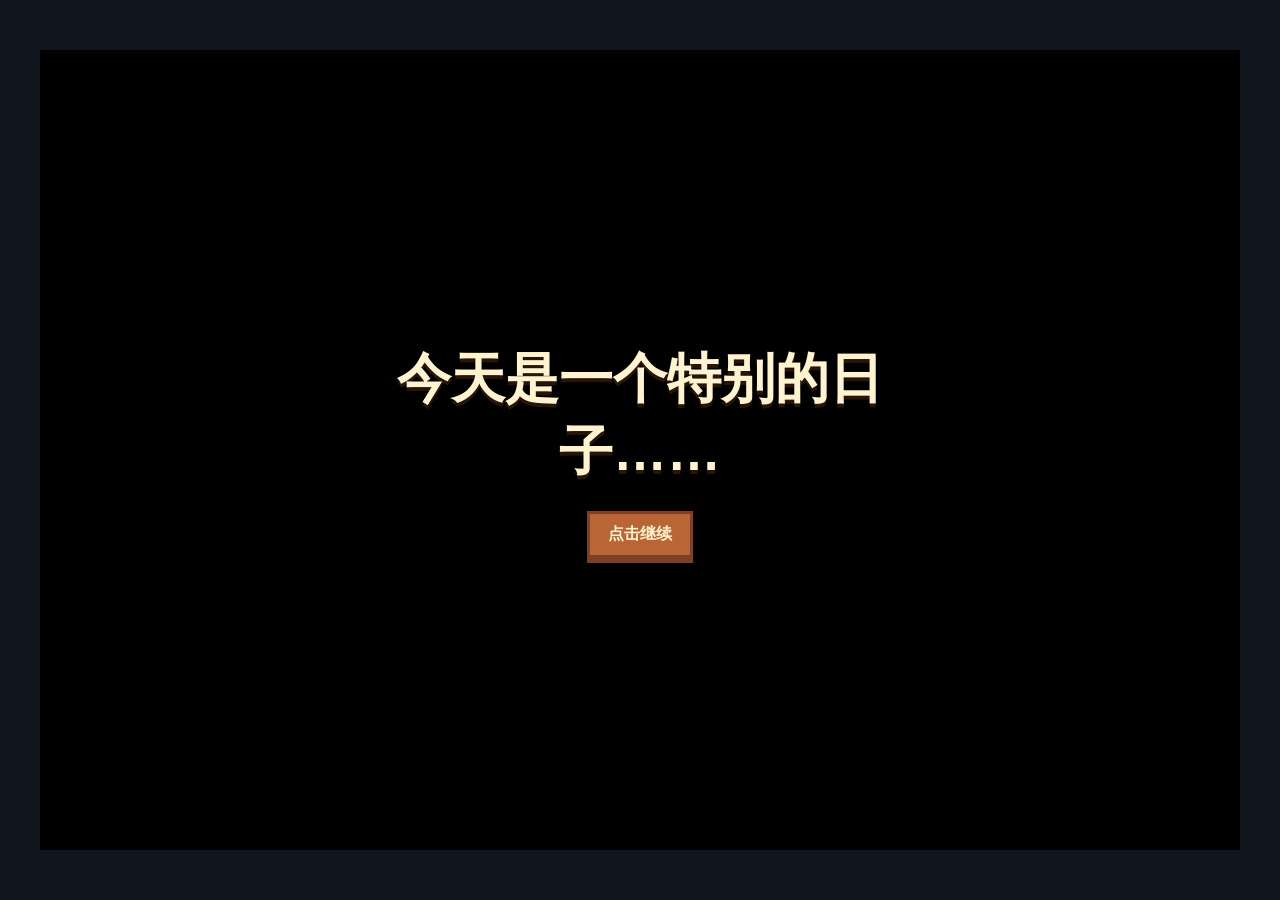
<file: index.html>
<!doctype html>
<html lang="zh-CN">
  <head>
    <meta charset="UTF-8" />
    <meta name="viewport" content="width=device-width, initial-scale=1.0" />
    <title>Stardew Birthday Adventure</title>
    <link rel="stylesheet" href="./styles.css" />
  </head>
  <body>
    <main class="game-shell" aria-label="Stardew Birthday Adventure">
      <canvas id="gameCanvas" width="960" height="640" aria-label="生日农场小游戏画面"></canvas>

      <section id="topBar" class="top-bar" aria-label="游戏状态">
        <div class="brand">
          <span class="brand-mark"></span>
          <span>Stardew Birthday Adventure</span>
        </div>
        <div class="progress" id="progressText">已发现 0 / 10 个礼物</div>
        <button id="finalLetterButton" class="letter-button hidden" type="button">看生日信</button>
        <button id="musicToggle" class="icon-button" type="button" aria-label="音乐开关" title="音乐开关">
          <span id="musicIcon">♪</span>
        </button>
      </section>

      <section id="introOverlay" class="intro-overlay">
        <div class="intro-copy">
          <p id="introLine">今天是一个特别的日子……</p>
          <button id="continueButton" type="button">点击继续</button>
        </div>
      </section>

      <section id="memoryModal" class="modal hidden" aria-modal="true" role="dialog">
        <div class="pixel-dialog">
          <div class="dialog-header">
            <h1 id="memoryTitle">礼物标题</h1>
            <button id="closeMemory" class="icon-button dark" type="button" aria-label="关闭" title="关闭">×</button>
          </div>
          <div id="memoryMedia" class="memory-media"></div>
          <div id="memoryText" class="memory-text"></div>
          <button id="memoryDone" class="dialog-button" type="button">收好这份回忆</button>
        </div>
      </section>

      <section id="letterModal" class="modal hidden" aria-modal="true" role="dialog">
        <div class="pixel-dialog final-letter">
          <div class="dialog-header">
            <h1>最终生日信</h1>
            <button id="closeLetter" class="icon-button dark" type="button" aria-label="关闭" title="关闭">×</button>
          </div>
          <div id="letterText" class="letter-text"></div>
          <button id="restartButton" class="dialog-button" type="button">重新开始冒险</button>
        </div>
      </section>

      <div id="geeseBurst" class="geese-burst hidden" aria-hidden="true"></div>
      <div id="toast" class="toast hidden" role="status"></div>
    </main>

    <script src="./game.js"></script>
  </body>
</html>
</file>
<file: styles.css>
:root {
  color-scheme: dark;
  --ink: #3a2418;
  --paper: #f6dca4;
  --paper-light: #fff1c8;
  --border: #8b542c;
  --shadow: #4f2b1c;
  --button: #b96536;
  --button-dark: #7e3f27;
  --sky: #8cc8e8;
}

* {
  box-sizing: border-box;
}

html,
body {
  width: 100%;
  min-height: 100%;
  margin: 0;
}

body {
  display: grid;
  place-items: center;
  min-height: 100vh;
  overflow: hidden;
  background: #10151e;
  font-family: "Trebuchet MS", "Microsoft YaHei", "PingFang SC", Arial, sans-serif;
  color: var(--ink);
}

button {
  font: inherit;
}

.game-shell {
  position: relative;
  width: min(100vw, 1200px);
  height: min(100vh, 800px);
  min-height: 560px;
  overflow: hidden;
  background: #10151e;
  image-rendering: pixelated;
}

#gameCanvas {
  display: block;
  width: 100%;
  height: 100%;
  background: var(--sky);
  image-rendering: pixelated;
  cursor: crosshair;
}

.top-bar {
  position: absolute;
  top: 12px;
  left: 12px;
  right: 12px;
  z-index: 6;
  display: grid;
  grid-template-columns: minmax(0, 1fr) auto auto auto;
  align-items: center;
  gap: 10px;
  pointer-events: none;
}

.brand,
.progress,
.letter-button {
  min-height: 38px;
  display: flex;
  align-items: center;
  gap: 10px;
  padding: 8px 12px;
  border: 3px solid var(--border);
  background: var(--paper);
  box-shadow: 0 4px 0 var(--shadow);
  color: var(--ink);
  font-size: clamp(12px, 2.4vw, 16px);
  font-weight: 800;
  line-height: 1.15;
  text-shadow: 1px 1px 0 var(--paper-light);
}

.brand {
  justify-self: start;
  max-width: 100%;
}

.brand-mark {
  width: 18px;
  height: 18px;
  flex: 0 0 auto;
  background:
    linear-gradient(#f9d26a 0 0) 6px 0 / 6px 18px no-repeat,
    linear-gradient(#f9d26a 0 0) 0 6px / 18px 6px no-repeat,
    #d95138;
  border: 2px solid #703018;
}

.progress {
  white-space: nowrap;
}

.letter-button {
  cursor: pointer;
  pointer-events: auto;
}

.letter-button:active {
  transform: translateY(3px);
  box-shadow: 0 1px 0 var(--shadow);
}

.icon-button {
  width: 42px;
  height: 42px;
  display: grid;
  place-items: center;
  border: 3px solid var(--border);
  background: var(--paper);
  box-shadow: 0 4px 0 var(--shadow);
  color: var(--ink);
  font-size: 22px;
  font-weight: 900;
  line-height: 1;
  cursor: pointer;
  pointer-events: auto;
}

.icon-button:active,
.dialog-button:active {
  transform: translateY(3px);
  box-shadow: 0 1px 0 var(--shadow);
}

.icon-button.dark {
  background: #e8b166;
}

.intro-overlay,
.modal {
  position: absolute;
  inset: 0;
  z-index: 10;
  display: grid;
  place-items: center;
  padding: 22px;
}

.intro-overlay {
  background: #000;
  color: #fff4cf;
  transition: opacity 900ms ease;
}

.intro-overlay.farm-visible {
  background: rgba(0, 0, 0, 0.1);
}

.intro-overlay.hidden {
  opacity: 0;
  pointer-events: none;
}

.intro-copy {
  width: min(92vw, 640px);
  text-align: center;
}

.intro-copy p {
  margin: 0 0 22px;
  font-size: clamp(24px, 6vw, 54px);
  font-weight: 900;
  letter-spacing: 0;
  text-shadow: 0 4px 0 #281507;
}

.intro-copy button,
.dialog-button {
  min-height: 46px;
  padding: 10px 18px;
  border: 3px solid var(--button-dark);
  background: var(--button);
  box-shadow: 0 5px 0 var(--button-dark);
  color: #fff4cf;
  font-weight: 900;
  cursor: pointer;
}

.modal {
  background: rgba(28, 18, 12, 0.58);
}

.hidden {
  display: none !important;
}

.pixel-dialog {
  width: min(92vw, 720px);
  max-height: min(86vh, 680px);
  display: flex;
  flex-direction: column;
  gap: 14px;
  overflow: auto;
  padding: 18px;
  border: 5px solid var(--border);
  background: var(--paper);
  box-shadow:
    0 0 0 5px #fef1bd,
    0 10px 0 var(--shadow);
}

.dialog-header {
  display: grid;
  grid-template-columns: minmax(0, 1fr) auto;
  align-items: center;
  gap: 12px;
}

.dialog-header h1 {
  margin: 0;
  font-size: clamp(20px, 4.5vw, 30px);
  line-height: 1.15;
}

.memory-media {
  display: grid;
  grid-template-columns: repeat(auto-fit, minmax(150px, 1fr));
  gap: 10px;
}

.memory-media img,
.memory-placeholder {
  width: 100%;
  min-height: 170px;
  aspect-ratio: 4 / 3;
  object-fit: cover;
  border: 4px solid #9a6038;
  background: #e7a85d;
  image-rendering: auto;
}

.memory-placeholder {
  display: grid;
  place-items: center;
  padding: 14px;
  color: #66391e;
  font-weight: 900;
  text-align: center;
  background:
    linear-gradient(90deg, rgba(255, 255, 255, 0.18) 50%, transparent 0) 0 0 / 24px 24px,
    linear-gradient(#f8c574, #d9894c);
}

.memory-text,
.letter-text {
  max-width: 66ch;
  color: var(--ink);
  font-size: clamp(15px, 2.8vw, 18px);
  line-height: 1.75;
  white-space: pre-line;
}

.final-letter {
  width: min(92vw, 680px);
}

.letter-text {
  min-height: 250px;
}

.geese-burst {
  position: absolute;
  inset: 0;
  z-index: 8;
  pointer-events: none;
  opacity: 1;
  transition: opacity 2s ease;
}

.geese-burst.fading {
  opacity: 0;
}

.goose-sticker {
  position: absolute;
  width: clamp(74px, 11vw, 138px);
  max-height: 150px;
  object-fit: contain;
  filter: drop-shadow(0 6px 0 rgba(48, 26, 17, 0.28));
  transform-origin: 50% 85%;
  animation: gooseLaunch var(--flight-time) cubic-bezier(0.16, 0.72, 0.26, 1) both;
}

@keyframes gooseLaunch {
  0% {
    transform: translate(0, 0) scale(0.45) rotate(var(--start-tilt));
    opacity: 0;
  }
  9% {
    opacity: 1;
  }
  42% {
    transform:
      translate(var(--arc-x), var(--arc-y))
      scale(1.06)
      rotate(var(--arc-tilt));
  }
  72% {
    transform:
      translate(var(--landing-x), var(--landing-y))
      scale(1, 0.92)
      rotate(var(--end-tilt));
  }
  84% {
    transform:
      translate(var(--bounce-x), var(--bounce-y))
      scale(0.98, 1.04)
      rotate(var(--end-tilt));
  }
  100% {
    transform:
      translate(var(--flight-x), var(--flight-y))
      scale(1)
      rotate(var(--end-tilt));
    opacity: 1;
  }
}

.toast {
  position: absolute;
  left: 50%;
  bottom: 26px;
  z-index: 7;
  width: min(92vw, 560px);
  transform: translateX(-50%);
  padding: 12px 16px;
  border: 3px solid var(--border);
  background: var(--paper-light);
  box-shadow: 0 5px 0 var(--shadow);
  color: var(--ink);
  font-weight: 900;
  text-align: center;
}

@media (max-width: 700px) {
  body {
    overflow: auto;
  }

  .game-shell {
    width: 100vw;
    height: 100svh;
    min-height: 520px;
  }

  .top-bar {
    grid-template-columns: minmax(0, 1fr) auto;
  }

  .brand {
    display: none;
  }

  .progress,
  .letter-button {
    justify-self: start;
  }

  .pixel-dialog {
    padding: 14px;
  }
}
</file>
